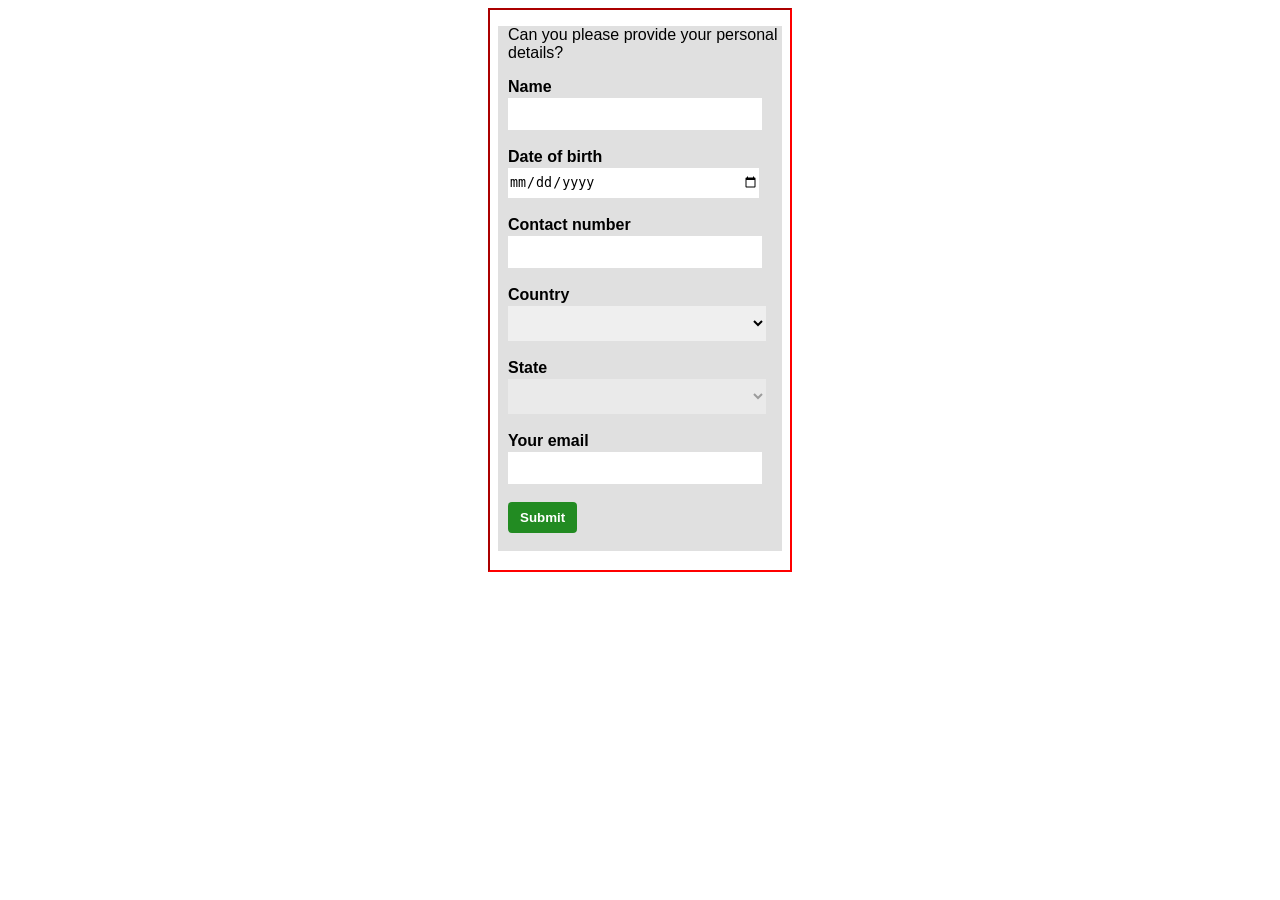
<file: index.html>
<!DOCTYPE html>
<html lang="en">
<head>
    <meta charset="UTF-8">
    <meta http-equiv="X-UA-Compatible" content="IE=edge">
    <meta name="viewport" content="width=device-width, initial-scale=1.0">
    <title>Login</title>
</head>
<body>

    <div style="text-align: center;">
        <iframe id="iframe" style = "border-color: red;" src="login_iframe_window.html" width="300" height="560">

        </iframe>

        <br><br>
        <p id="result" style="font-size: 20px;"></p>

    </div>

    <script src="index.js">

    

    </script>
    
    
</body>
</html>
</file>
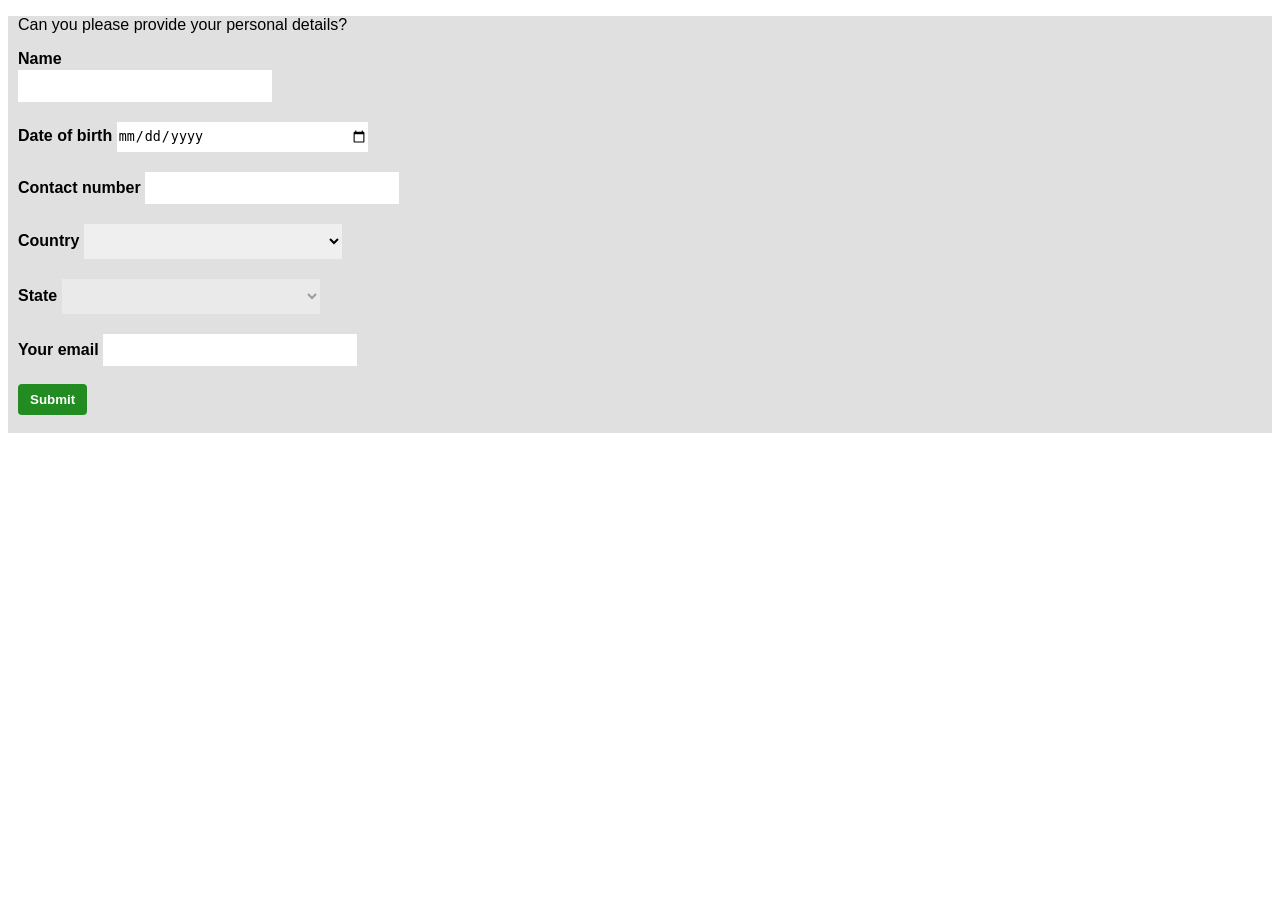
<file: login_iframe_window.html>
<!DOCTYPE html>
<html lang="en">
<head>
    <meta charset="UTF-8">
    <meta http-equiv="X-UA-Compatible" content="IE=edge">
    <meta name="viewport" content="width=device-width, initial-scale=1.0">
    <link rel="stylesheet" href="login_iframe_window.css">
    <title>Document</title>
</head>
<body>
    <div class="container">
        <p style="margin-left: 10px;">Can you please provide your personal details?</p>

        <form action="" method="post" style="margin-left: 10px;">

            <label for="" ><b>Name</b></label>
            <br>
            <input class="basic_input" id="name" type="text">

            <br><br>
            <label for="" ><b>Date of birth</b></label>
            <input class="basic_input" type="date" id="date" value="">

            <br><br>
            <label for="" ><b>Contact number</b></label>
            <input class="basic_input" id="phone" type="tel" maxlength="10">

            <br><br>
            <label for="" ><b>Country</b></label>
            <select onclick="onCountrySelect()" name="" id="country" 
            class="select_input"></select>

            <br><br>
            <label for="" ><b>State</b></label>
            <select onclick="onStateSelect()" name="" id="state" 
            class="select_input" disabled></select>

            <br><br>
            <label for="" ><b>Your email</b></label>
            <input class="basic_input" id="email" type="email">

            <br><br>
            <input id="btn_submit" onclick = "sentDataToParent()" type="button" value="Submit">
            
            <br><br>
        </form>
    </div>

    <script src="login_iframe_window.js">
        
    </script>
</body>
</html>
</file>
<file: login_iframe_window.css>
.container{
    background-color: rgb(224, 224, 224); 
    font-family: sans-serif;
}
.basic_input{
    width: 250px; 
    height: 30px;
    border: 0px;
    margin-top: 2px;
}
.select_input{
    margin-top: 2px;
    width: 258px; 
    height: 35px; 
    border: 0px;
}
#btn_submit{
    background-color: forestgreen; 
    padding-left: 12px; 
    padding-right: 12px; 
    padding-bottom: 8px;  
    padding-top: 8px;
    color:white;  
    border: 0px; 
    border-radius: 4px; 
    font-weight: bold;
}
</file>
